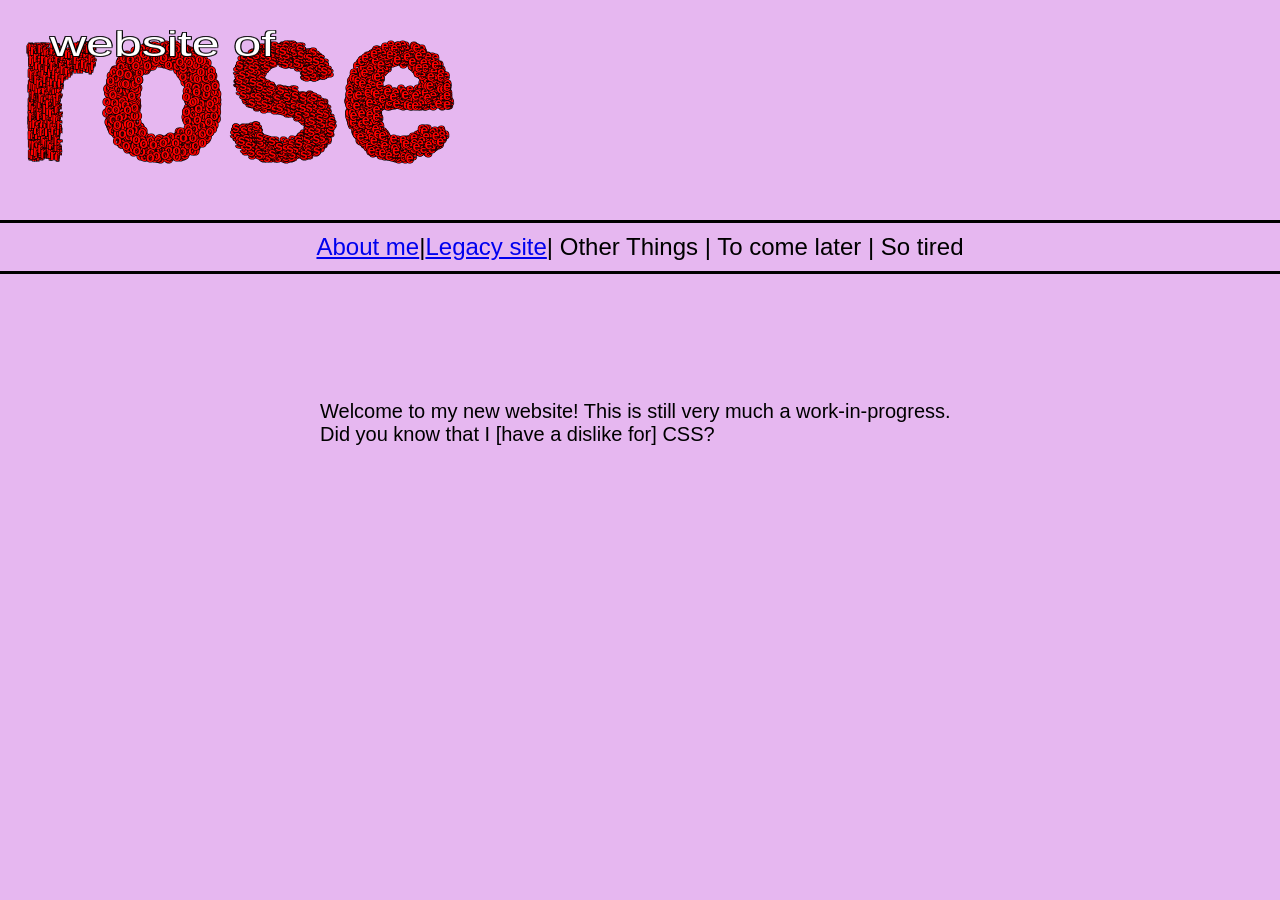
<file: index.html>
<!DOCTYPE html>
<html lang="en">
    <head>
        <meta charset="UTF-8" />
        <meta name="viewport" content="width=device-width, initial-scale=1.0" />
        <title>website of rose</title>
        <style>
            html, body {
                margin: 0;
                width: 100%;
                height: 100%;
                background: #e6b7f0;
            }

            canvas {
                width: min(800px, 95vw);
                height: min(400px, 60vh);
                background: #e6b7f0;
                display: block;
            }

            .canvas-wrapper {
                position: relative;
            }
            
            .header-text-container {
                position:absolute;
                left: 50px;
                top: 0px;
                display: flex;
                font-family: "Arial", sans-serif;
                font-size: 50px;
                transform: rotateX(45deg);
                flex-direction: column;
                width: 100%;
                z-index: 20;
                margin-top:-35px;
                color: white;
                text-shadow: -1px -1px 0 #000, 1px -1px 0 #000, -1px 1px 0 #000, 1px 1px 0 #000;
            }

            .header-section {
                position: absolute;
                top: 220px;
                width: 100%;
                display: flex;
                flex-direction: column;
                align-items: center;
            }

            .full-line {
                border: none;
                border-top: 3px solid black;
                width: 110%;
                margin: 0;
                margin-left: -5%; 
            }

            .text-container {
                display: flex;
                font-family: "Arial", sans-serif;
                font-size: 24px;
                padding: 10px 0;
                color: black;
                & a {
                    white-space-collapse: preserve-spaces;
                }
            }

            .body-text-container {
                margin-left: 25%;
                width: 50%;
                font-family: "Arial", sans-serif;
                font-size: 20px;
                text-align: left;
                overflow-wrap: normal;
            }

            .hover-box:hover::after {
                content: attr(data-hover);
                position: absolute;
                background: #ffffff;
                color: rgb(0, 0, 0);
                padding: 4px 8px;
            }

            .highlight {
                color: rgb(31, 72, 206);
            }

        </style>
    </head>
    <body>

        <div class="header-text-container">
            <p>website of</p>
        </div>
        
        <a href="index.html">
            <div class = "canvas-wrapper">
                <canvas id="word-canvas" width="800" height="400"></canvas>
            </div>
        </a>

        <div class="header-section">
            <hr class="full-line">
        
             <div class="text-container">
            <a href="aboutme.html">About me</a> <a> </a> | <a> </a> <a href="legacysite/oldsite.html" target="_blank" rel="noopener noreferrer">Legacy site</a> <a> </a> | Other Things | To come later | So tired
            </div>
        
        
            <hr class="full-line">
        </div>

        <div class="body-text-container">
            Welcome to my new website! This is still very much a work-in-progress. Did you know that I [have a dislike for] CSS?
        </div>

        <script src="index.js" defer></script>
        
    </body>
</html>
</file>
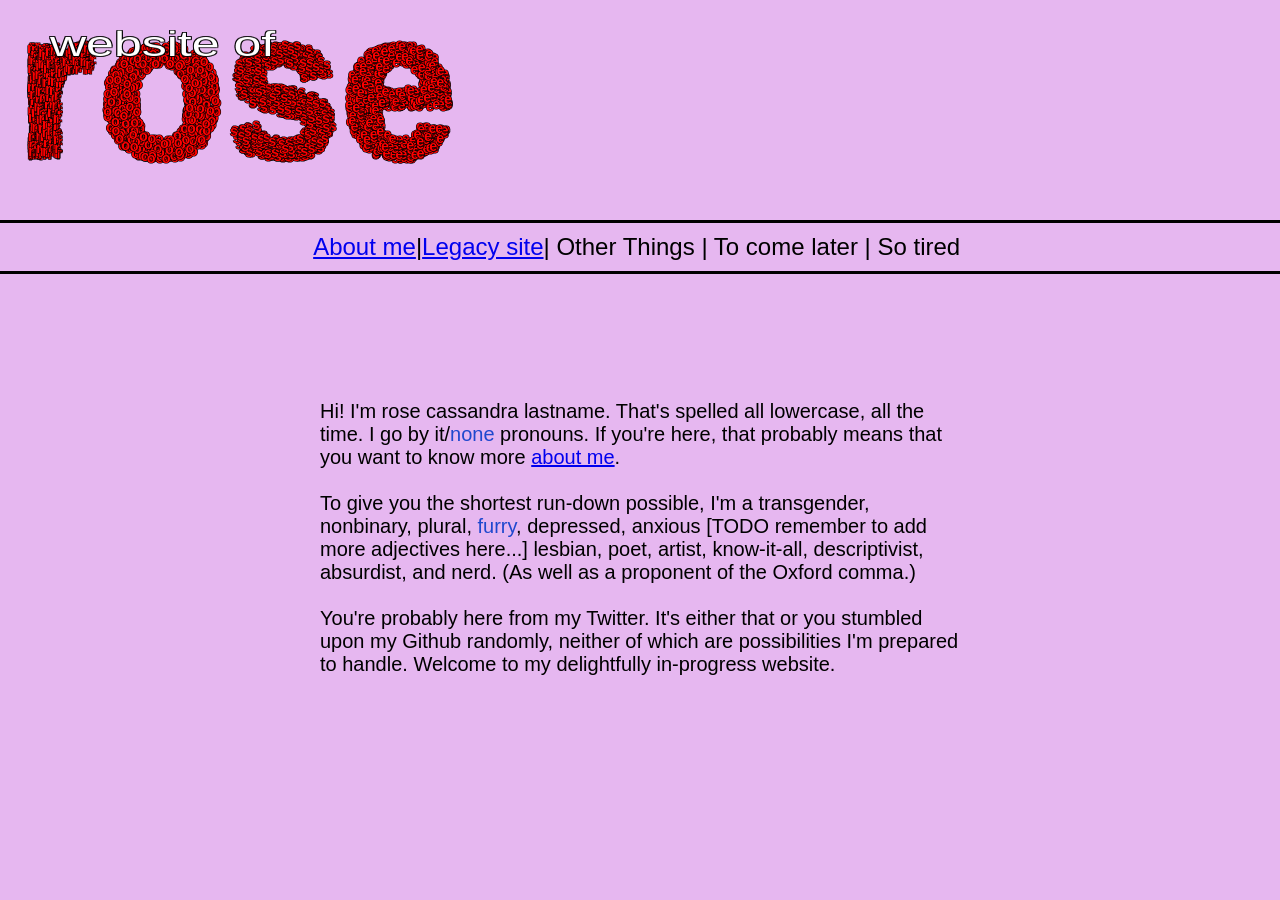
<file: aboutme.html>
<!DOCTYPE html>
<html lang="en">
    <head>
        <meta charset="UTF-8" />
        <meta name="viewport" content="width=device-width, initial-scale=1.0" />
        <title>about me of rose</title>
        <style>
            html, body {
                margin: 0;
                width: 100%;
                height: 100%;
                background: #e6b7f0;
            }

            canvas {
                width: min(800px, 95vw);
                height: min(400px, 60vh);
                background: #e6b7f0;
                display: block;
            }

            .canvas-wrapper {
                position: relative;
            }
            
            .header-text-container {
                position:absolute;
                left: 50px;
                top: 0px;
                display: flex;
                font-family: "Arial", sans-serif;
                font-size: 50px;
                transform: rotateX(45deg);
                flex-direction: column;
                width: 100%;
                z-index: 20;
                margin-top:-35px;
                color: white;
                text-shadow: -1px -1px 0 #000, 1px -1px 0 #000, -1px 1px 0 #000, 1px 1px 0 #000;
            }

            .header-section {
                position: absolute;
                top: 220px;
                width: 100%;
                display: flex;
                flex-direction: column;
                align-items: center;
            }

            .full-line {
                border: none;
                border-top: 3px solid black;
                width: 110%;
                margin: 0;
                margin-left: -5%; 
            }

            .text-container {
                display: flex;
                font-family: "Arial", sans-serif;
                font-size: 24px;
                padding: 10px 0;
                color: black;
                & a {
                    white-space-collapse: preserve-spaces;
                }
            }

            .text-container::after {
                    content: "\0020";
                    white-space: pre;
            }

            .body-text-container {
                margin-left: 25%;
                width: 50%;
                font-family: "Arial", sans-serif;
                font-size: 20px;
                text-align: left;
                overflow-wrap: normal;
            }

            .hover-box:hover::after {
                content: attr(data-hover);
                position: absolute;
                background: #ffffff;
                color: rgb(0, 0, 0);
                padding: 4px 8px;
            }

            .highlight {
                color: rgb(31, 72, 206);
            }
            

        </style>
    </head>
    <body>

        <div class="header-text-container">
            <p>website of</p>
        </div>

        <a href="index.html">
            <div class = "canvas-wrapper">
                <canvas id="word-canvas" width="800" height="400"></canvas>
            </div>
        </a>

        <div class="header-section">
            <hr class="full-line"> 
        
            <div class="text-container">
            <a href="aboutme.html">About me</a> <a> </a> | <a> </a> <a href="legacysite/oldsite.html" target="_blank" rel="noopener noreferrer">Legacy site</a> <a> </a> | Other Things | To come later | So tired
            </div>
        
            <hr class="full-line">
        </div>

        <div class="body-text-container">
            Hi! I'm rose cassandra lastname. That's spelled all lowercase, all the time. I go by it/<span class="hover-box highlight" data-hover="No pronouns means avoiding using pronouns at all; for example, you could refer to me using my name instead." >none</span> pronouns. If you're here, that probably means that you want to know more <a href="aboutme.html">about me</a>.<br><br>
            To give you the shortest run-down possible, I'm a transgender, nonbinary, plural, <span class="hover-box highlight" data-hover="therian, but who's counting?">furry</span>, depressed, anxious [TODO remember to add more adjectives here...] lesbian, poet, artist, know-it-all, descriptivist, absurdist, and nerd. (As well as a proponent of the Oxford comma.)<br><br>
            You're probably here from my Twitter. It's either that or you stumbled upon my Github randomly, neither of which are possibilities I'm prepared to handle. Welcome to my delightfully in-progress website.
        </div>


        <script src="index.js" defer></script>
        
    </body>
</html>
</file>
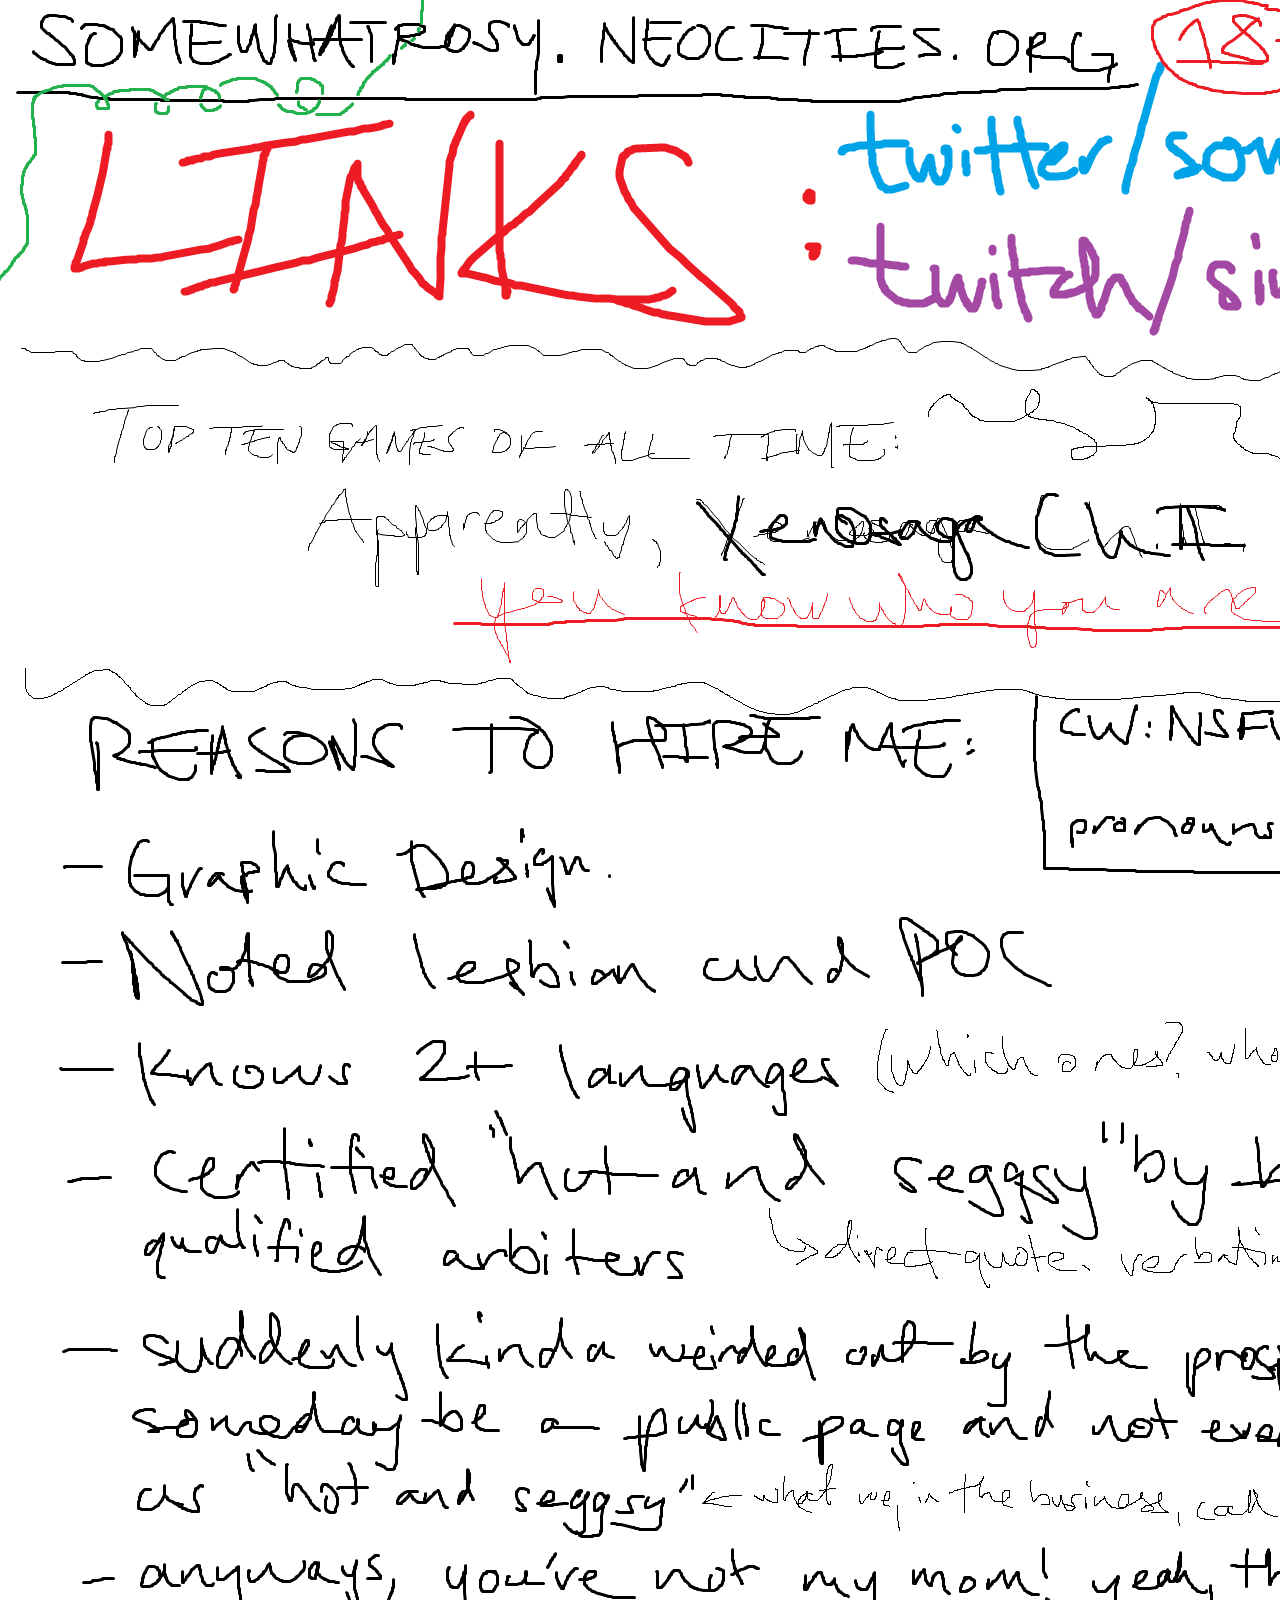
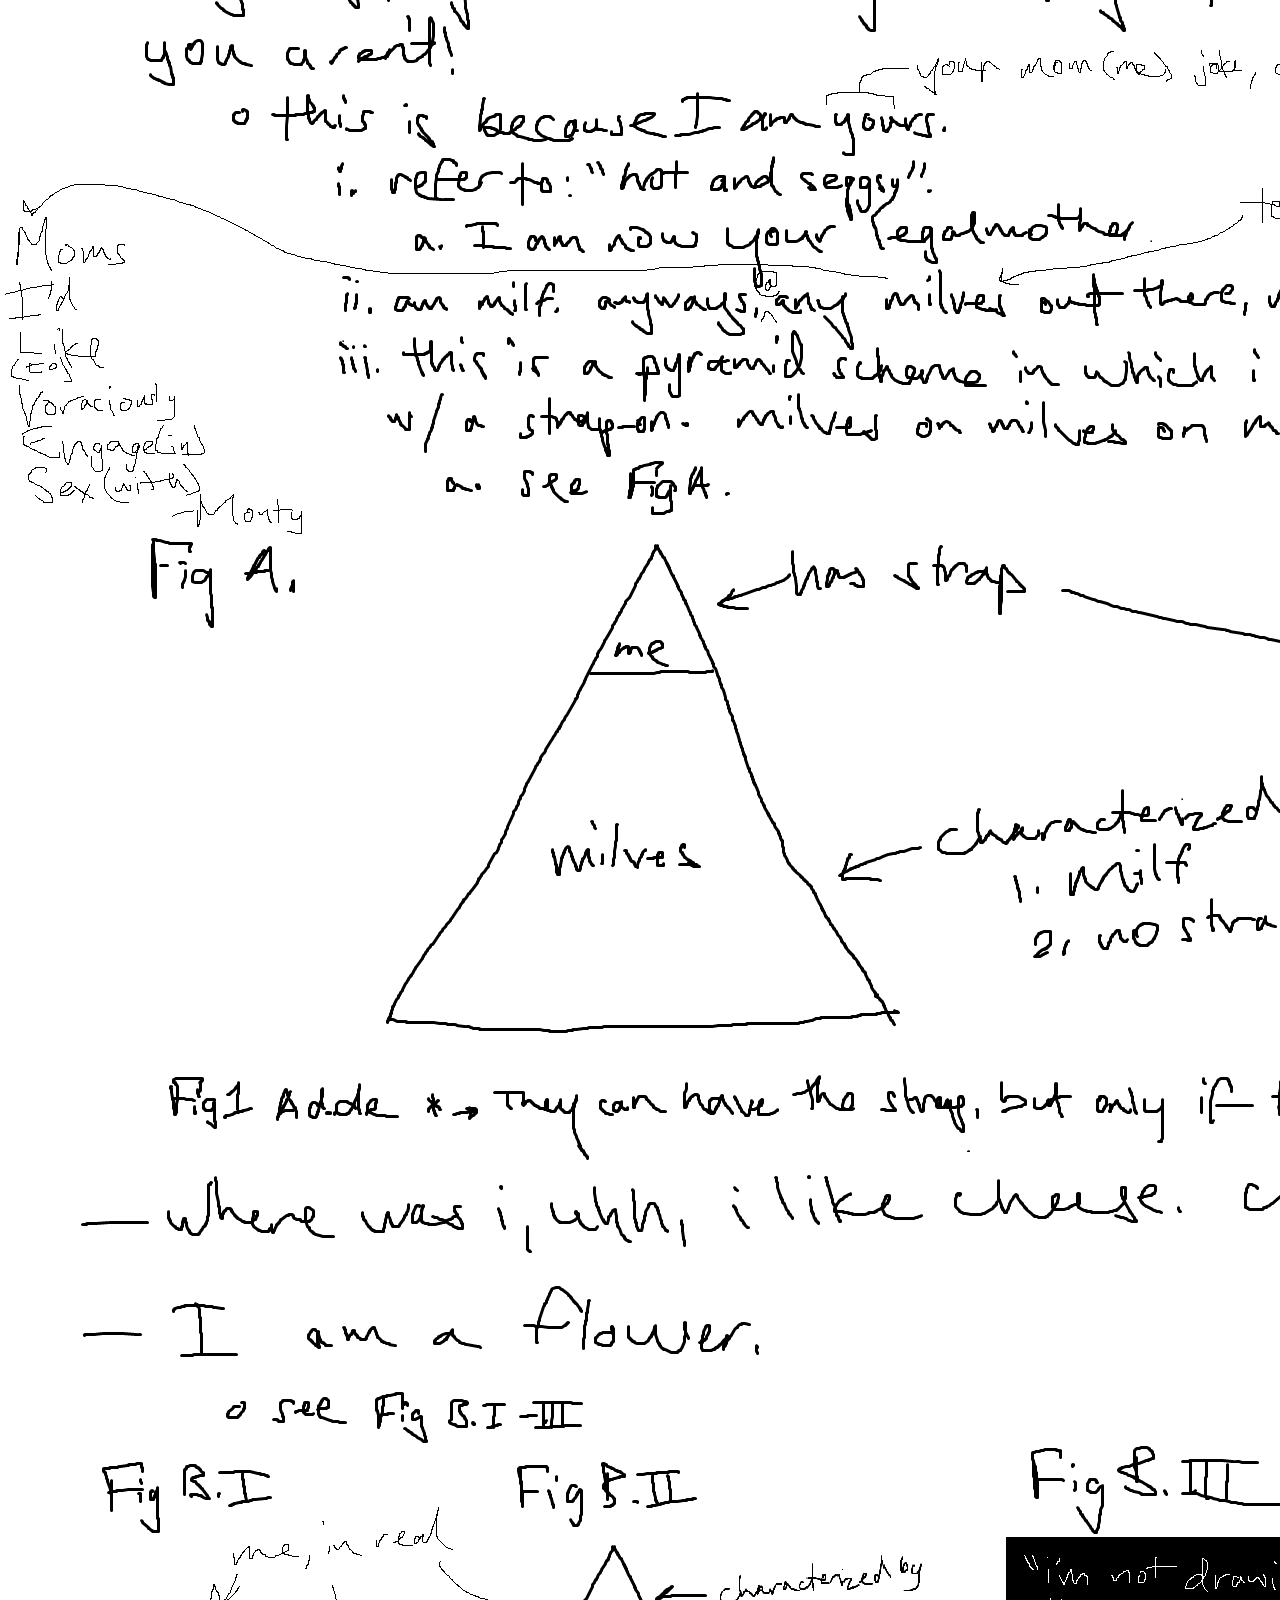
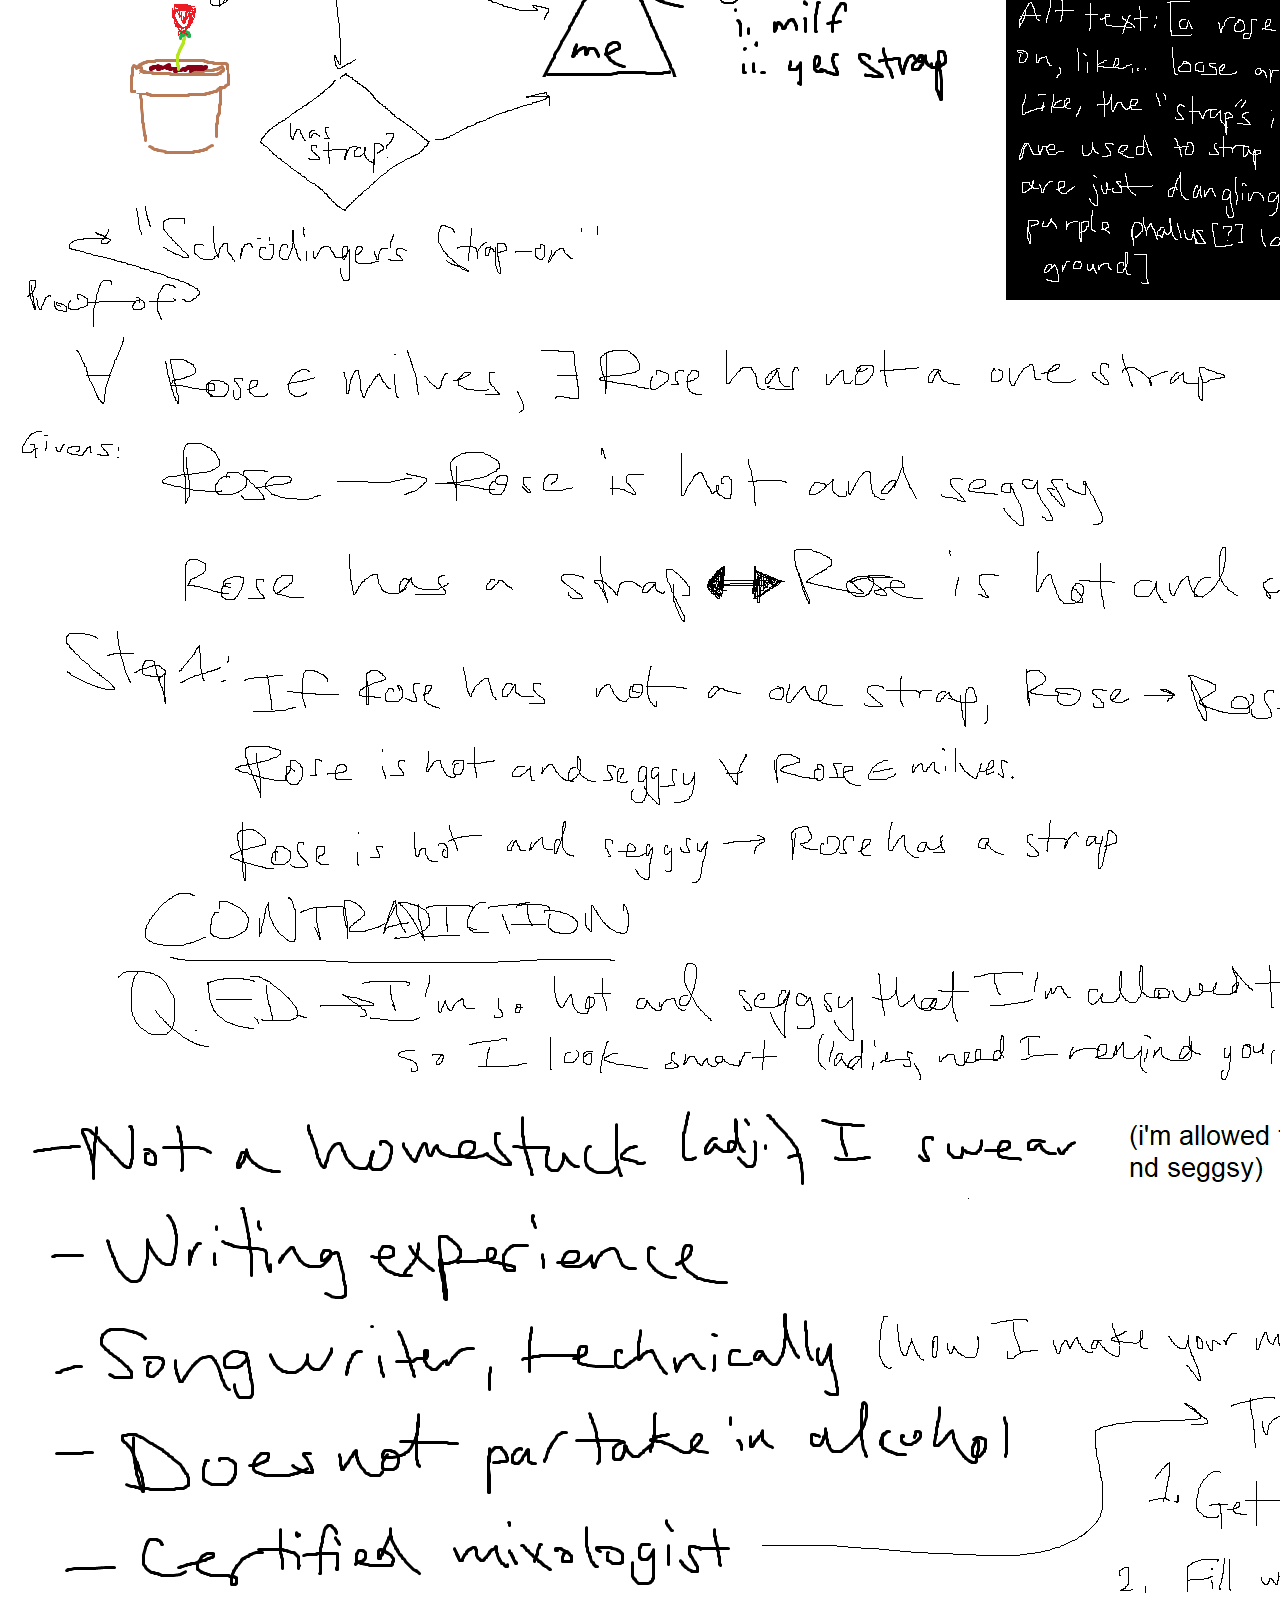
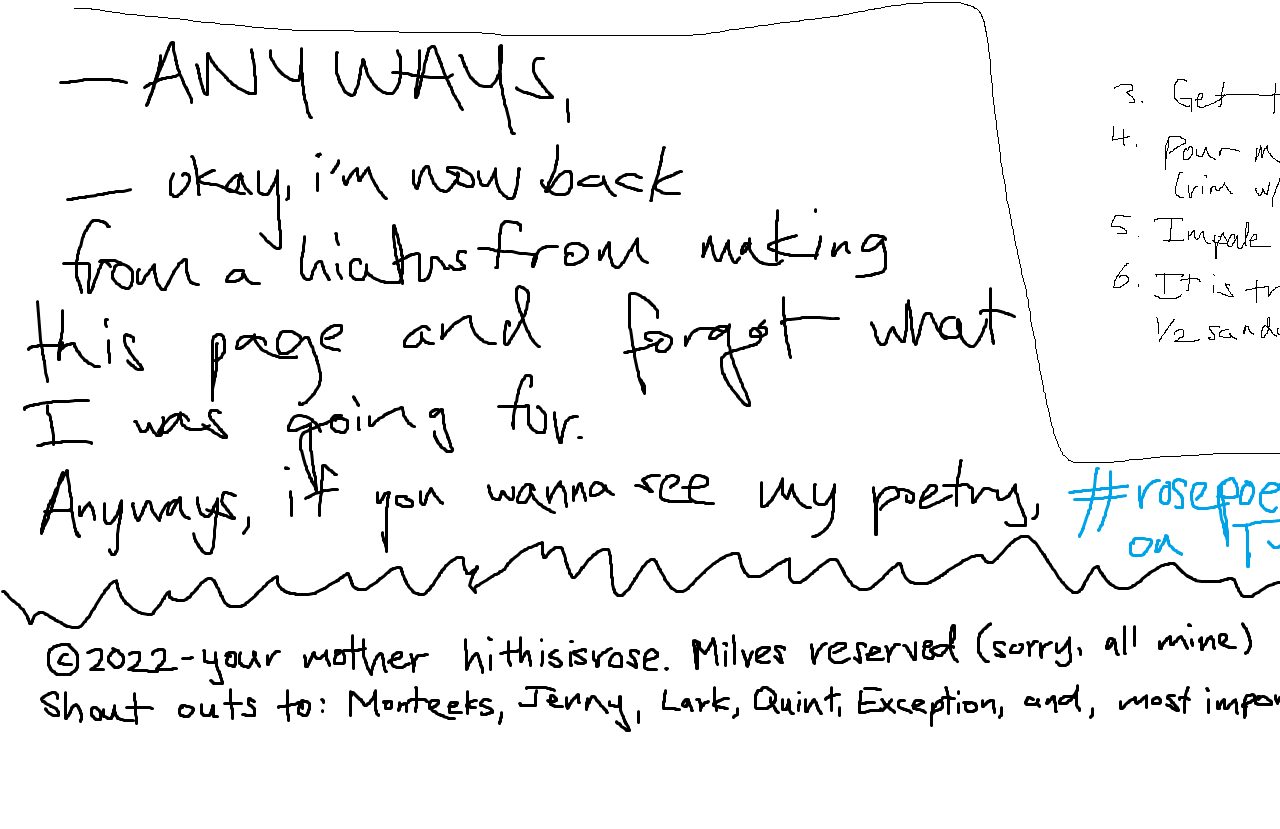
<file: legacysite/oldsite.html>
<!DOCTYPE html>
<html>
  <head>
    <meta charset="UTF-8">
    <meta name="viewport" content="width=device-width, initial-scale=1.0">
    <title>somewhatrosy's webpage</title>
    <!-- The style.css file allows you to change the look of your web pages.
         If you include the next line in all your web pages, they will all share the same look.
         This makes it easier to make new pages for your site. -->
         <style>
          a img{
            opacity:0;
            position: absolute;
            transform:rotate(0deg);
            transition:opacity 1s,transform 1s;
          }

          a img:hover{
            opacity: 1;
            transform:rotate(360deg);
          }
          
          #button1{
            left: 831px;
            top: 107px;
          }
          
          #button2{
            left: 842px;
            top: 217px;
          }
         </style>
  </head>
  <body>

    <img src="somewhatrosywebsite-to-be_finalFINAL.png" style="position:absolute; left:0px; top:0px;" usemap="#thewholeshebang">
    
    <a href="https://twitter.com/somewhatrosy">
    <img src="twitterhover.png" id="button1">
    </a>
    
    <a href="https://twitch.tv/sincplays">
    <img src="twitchhover.png" id="button2">
    </a>
    
    <map name="thewholeshebang">
      <area shape="rect" coords="831,107,1807,193" alt="Official Twitter." href="https://twitter.com/somewhatrosy">
      <area shape="rect" coords="842,217,1588,339" alt="Official Twitch." href="https://twitch.tv/sincplays">
      <!--<area shape="rect" coords="60,401,1861,613" alt="Top 100 games of all time." href="/whateveridecidetocallthis.png" -->
      <area shape="rect" coords="1060,5264,1557,5324" alt="Twitter hashtag for my poetry." href="https://twitter.com/search?q=%23rosepoetrymomence">
    </map>
    
 
  </body>
</html>
</file>
